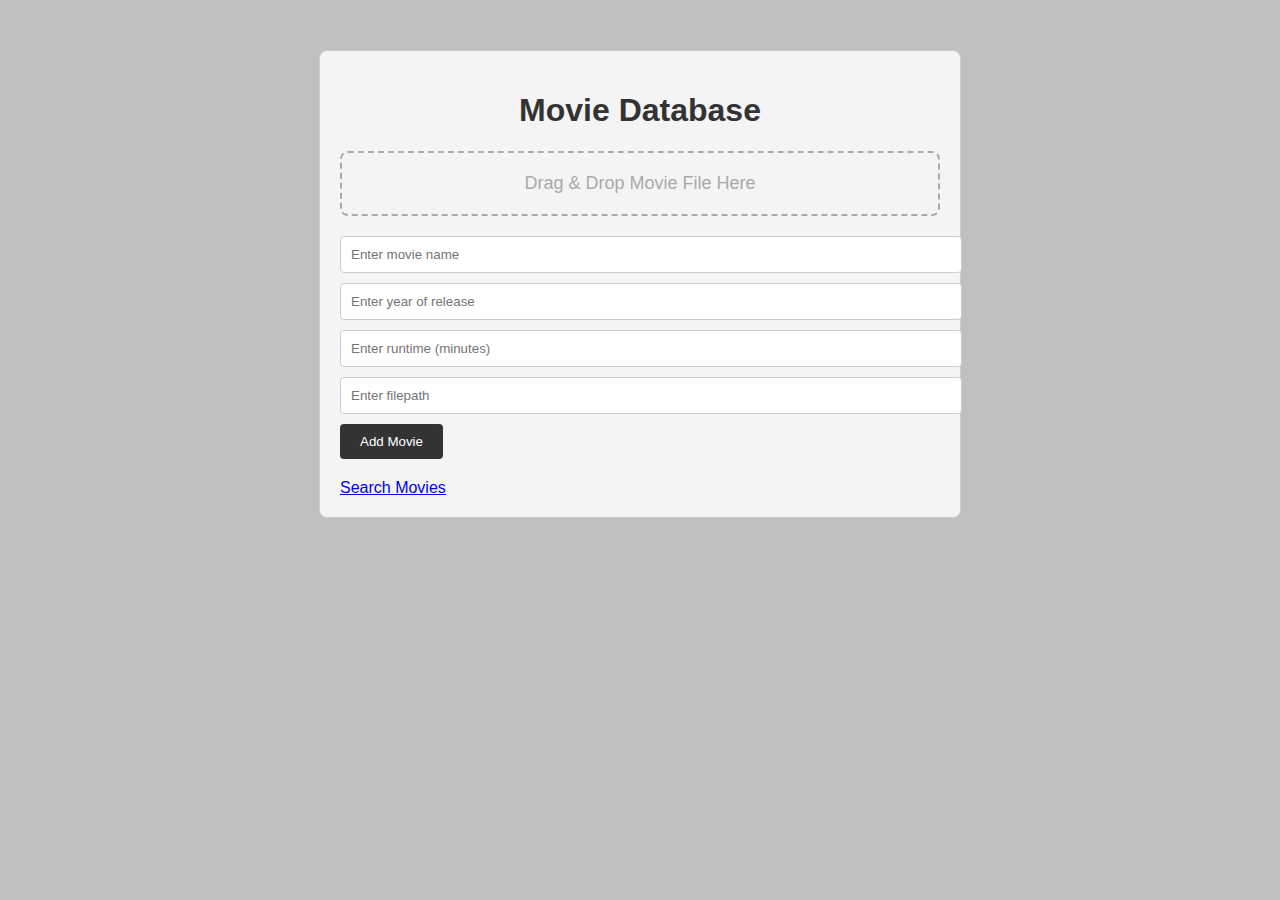
<file: index.html>
<!DOCTYPE html>
<html lang="en">
<head>
    <meta charset="UTF-8">
    <meta name="viewport" content="width=device-width, initial-scale=1.0">
    <title>Movie Database</title>
    <link rel="stylesheet" href="style.css">
</head>
<body>
    <div class="container">
        <h1>Movie Database</h1>
        
        <!-- Drag and Drop Zone -->
        <div id="dragDropZone" class="drag-drop-zone">
            Drag & Drop Movie File Here
        </div>

        <!-- Add Movie Form -->
        <form id="addMovieForm">
            <input type="text" id="movieName" placeholder="Enter movie name" required>
            <input type="number" id="movieYear" placeholder="Enter year of release" required>
            <input type="number" id="movieRuntime" placeholder="Enter runtime (minutes)" required>
            <input type="text" id="movieFilepath" placeholder="Enter filepath" required>
            <button type="submit">Add Movie</button>
        </form>

        <!-- Display movie titles -->
        <div id="movieList">
        </div>

        <!-- Link to Search Page -->
        <a href="search.html">Search Movies</a>
    </div>

    <script src="script.js"></script>
</body>
</html>
</file>
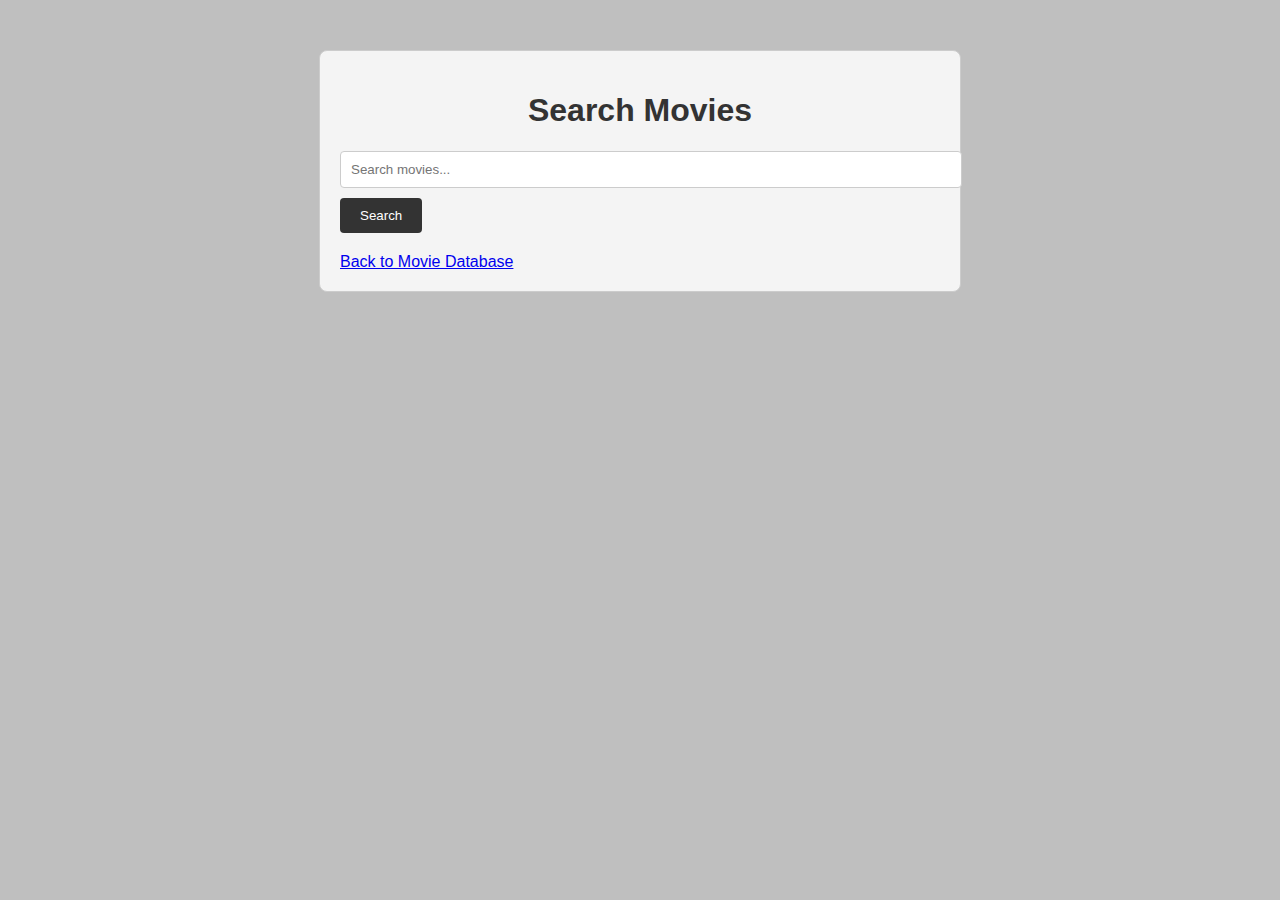
<file: search.html>
<!DOCTYPE html>
<html lang="en">
<head>
    <meta charset="UTF-8">
    <meta name="viewport" content="width=device-width, initial-scale=1.0">
    <title>Search Movies</title>
    <link rel="stylesheet" href="style.css">
</head>
<body>
    <div class="container">
        <h1>Search Movies</h1>

        <!-- Search form -->
        <form id="searchForm">
            <input type="text" id="searchInput" placeholder="Search movies...">
            <button type="button" id="searchButton">Search</button>
        </form>

        <!-- Search results -->
        <div id="searchResults">
 
        </div>

        <!-- Link back to Index Page -->
        <a href="index.html">Back to Movie Database</a>
    </div>

    <script src="searchScript.js"></script>
</body>
</html>
</file>
<file: style.css>
body {
    font-family: Arial, sans-serif;
    background-color: #bfbfbf;
    color: #333;
}

.container {
    font-family: Arial, sans-serif;
    max-width: 600px;
    margin: 50px auto;
    padding: 20px;
    border: 1px solid #ccc;
    border-radius: 8px;
    background-color: #f4f4f4;
}

h1 {
    text-align: center;
    color: #333;
}

#dragDropZone {
    border: 2px dashed #aaa;
    border-radius: 8px;
    padding: 20px;
    text-align: center;
    font-size: 18px;
    color: #aaa;
    margin-bottom: 20px;
    cursor: pointer;
}

#dragDropZone.dragging {
    border-color: #333;
    color: #333;
}

form {
    margin-bottom: 20px;
}

input[type="text"],
input[type="number"] {
    width: 100%;
    padding: 10px;
    margin-bottom: 10px;
    border: 1px solid #ccc;
    border-radius: 4px;
}

button {
    padding: 10px 20px;
    background-color: #333;
    color: #fff;
    border: none;
    border-radius: 4px;
    cursor: pointer;
}

button:hover {
    background-color: #555;
}


.movie-form {
    margin-bottom: 20px;
}

.movie-form input,
.movie-form button {
    width: 100%;
    padding: 10px;
    margin-bottom: 10px;
    border: 1px solid #a4a4a4;
    border-radius: 4px;
}

.movie-form button {
    background-color: #555;
    color: #d8d8d8;
    cursor: pointer;
    transition: background-color 0.3s ease;
}

.movie-form button:hover {
    background-color: #444;
}

.movie-list {
    background-color: #f9f9f9;
    padding: 20px;
    border-radius: 4px;
}

.movie-list > div {
    margin-bottom: 15px;
    padding: 10px;
    border: 1px solid #ddd;
    border-radius: 4px;
}

.movie-list strong {
    color: #555;
}

.movie-list button {
    background-color: #ddd;
    color: #333;
    border: none;
    padding: 5px 10px;
    margin-left: 10px;
    border-radius: 4px;
    cursor: pointer;
    transition: background-color 0.3s ease;
}

.movie-list button:hover {
    background-color: #ccc;
}
</file>
